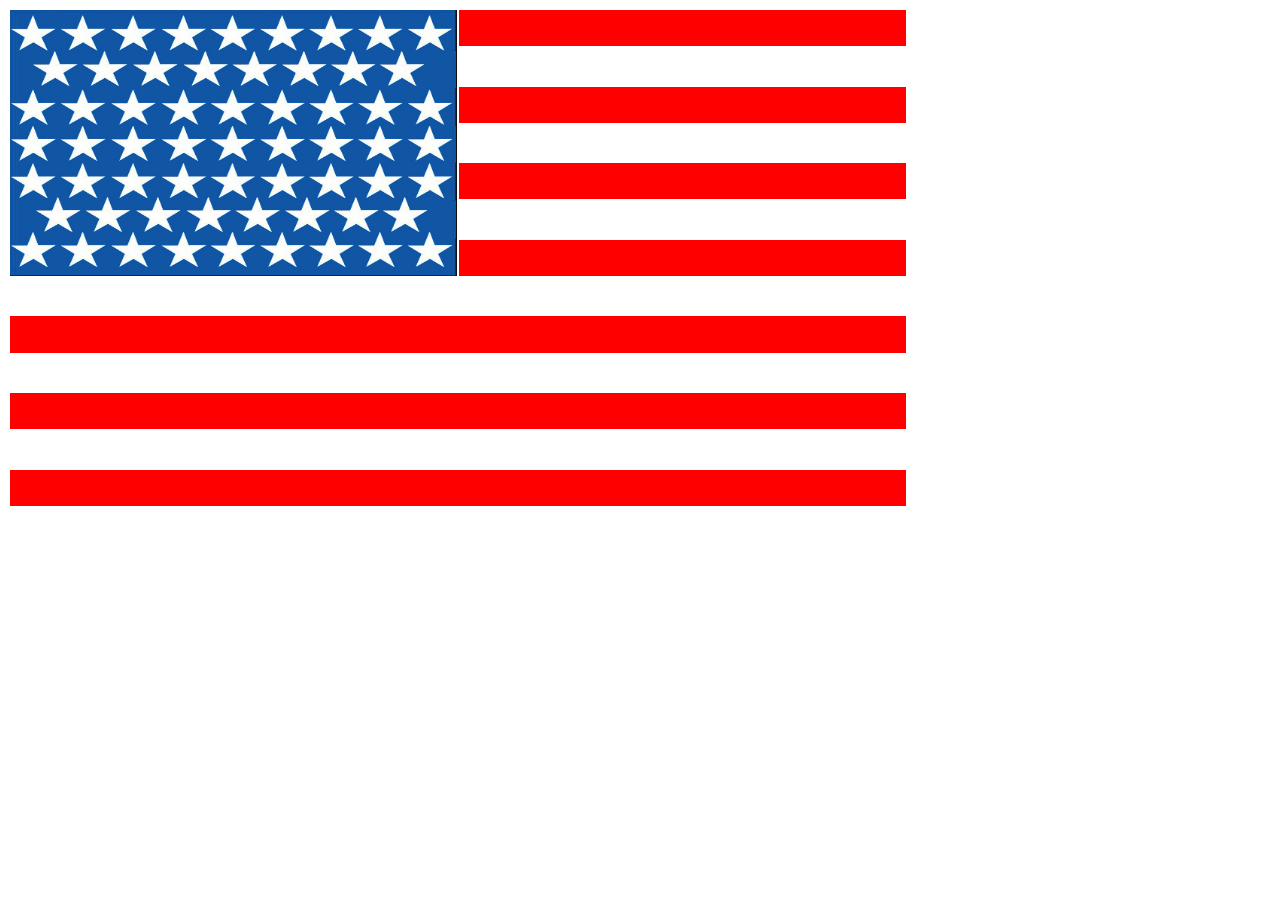
<file: American Flag/index.html>
<!DOCTYPE html>
<html lang="en">

<head>
    <meta charset="UTF-8">
    <meta name="viewport" content="width=device-width, initial-scale=1.0">
    <link rel="stylesheet" href="style.css">
    <title>American Flag</title>
</head>

<body>
    <table>

        <tr>

            <td class="flag" colspan="3" rowspan="7"></td>
            <td class="red" colspan="2"> </td>
        </tr>
        <tr>
            <td></td>
        </tr>
        <tr>
            <td class="red" colspan="1"></td>
        </tr>
        <tr>
            <td></td>
        </tr>
        <tr>
            <td class="red" colspan="1"></td>
        </tr>
        <tr>
            <td></td>
        </tr>
        <tr>
            <td class="red" colspan="5"></td>
        </tr>
        <tr>
            <td></td>
        </tr>
        <tr>
            <td class="red" colspan="5"></td>
        </tr>
        <tr>
            <td></td>
        </tr>
        <tr>
            <td class="red" colspan="5"></td>
        </tr>
        <tr>
            <td></td>
        </tr>
        <tr>
            <td class="red" colspan="5"></td>
        </tr>

    </table>

</body>

</html>
</file>
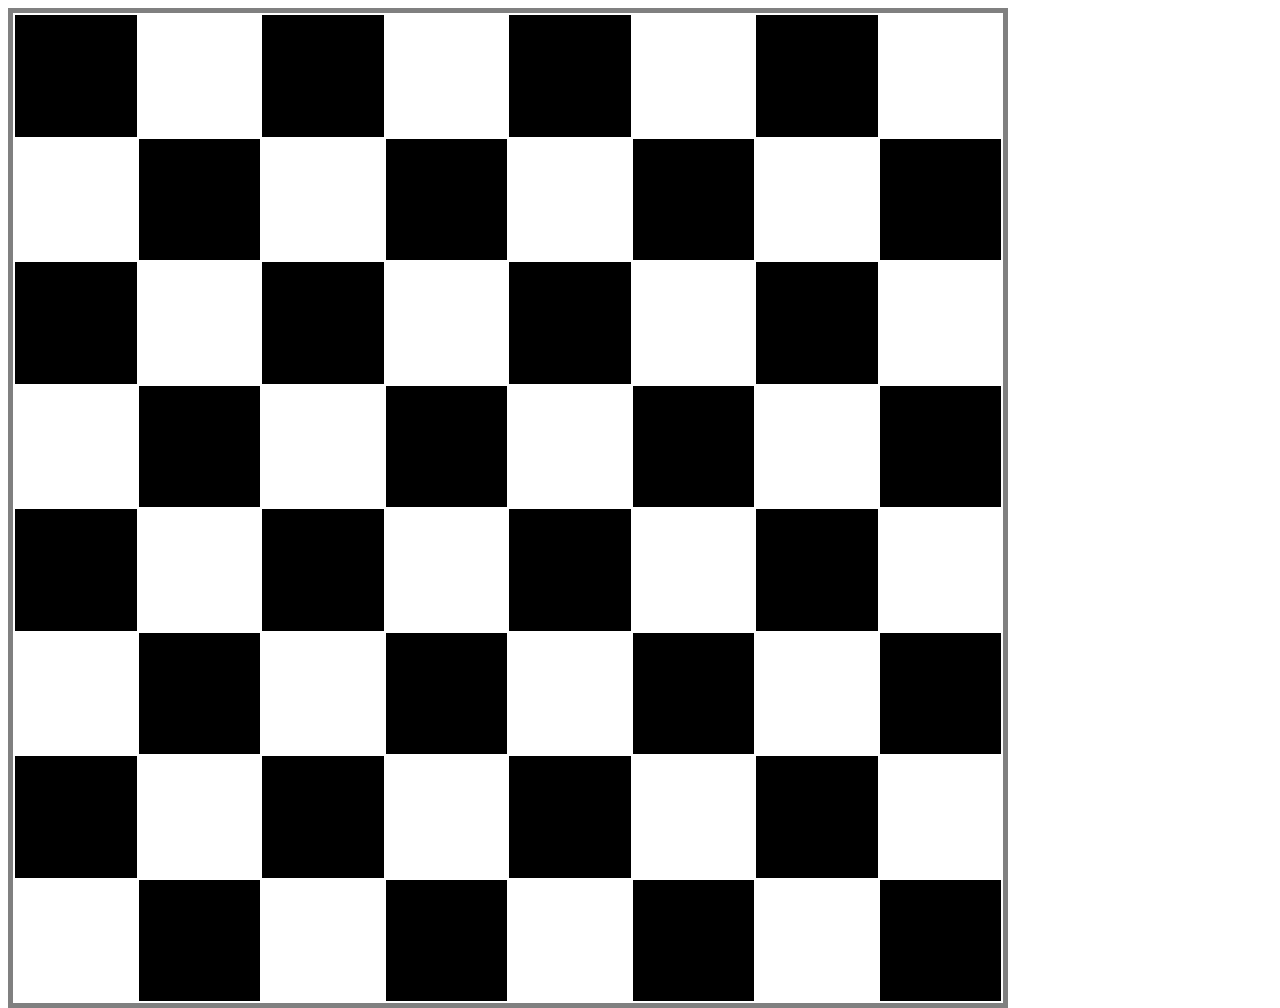
<file: checkerboard/index.html>
<!DOCTYPE html>
<html lang="en">
<head>
    <meta charset="UTF-8">
    <meta name="viewport" content="width=device-width, initial-scale=1.0">
    <link rel="stylesheet" href="style.css">
    <title>Document</title>
</head>
<body>
    <table class="table">
        <tr>
          <td class="blackbox"></td>
          <td class="whitebox"></td>
          <td class="blackbox"></td>
          <td class="whitebox"></td>
          <td class="blackbox"></td>
          <td class="whitebox"></td>
          <td class="blackbox"></td>
          <td class="whitebox"></td>
        </tr>
        <tr>
          <td class="whitebox"></td>
          <td class="blackbox"></td>
          <td class="whitebox"></td>
          <td class="blackbox"></td>
          <td class="whitebox"></td>
          <td class="blackbox"></td>
          <td class="whitebox"></td>
          <td class="blackbox"></td>
        </tr>
        <tr>
          <td class="blackbox"></td>
          <td class="whitebox"></td>
          <td class="blackbox"></td>
          <td class="whitebox"></td>
          <td class="blackbox"></td>
          <td class="whitebox"></td>
          <td class="blackbox"></td>
          <td class="whitebox"></td>
        </tr>
        <tr>
          <td class="whitebox"></td>
          <td class="blackbox"></td>
          <td class="whitebox"></td>
          <td class="blackbox"></td>
          <td class="whitebox"></td>
          <td class="blackbox"></td>
          <td class="whitebox"></td>
          <td class="blackbox"></td>
        </tr>
        <tr>
          <td class="blackbox"></td>
          <td class="whitebox"></td>
          <td class="blackbox"></td>
          <td class="whitebox"></td>
          <td class="blackbox"></td>
          <td class="whitebox"></td>
          <td class="blackbox"></td>
          <td class="whitebox"></td>
        </tr>
        <tr>
          <td class="whitebox"></td>
          <td class="blackbox"></td>
          <td class="whitebox"></td>
          <td class="blackbox"></td>
          <td class="whitebox"></td>
          <td class="blackbox"></td>
          <td class="whitebox"></td>
          <td class="blackbox"></td>
        </tr>
        <tr>
          <td class="blackbox"></td>
          <td class="whitebox"></td>
          <td class="blackbox"></td>
          <td class="whitebox"></td>
          <td class="blackbox"></td>
          <td class="whitebox"></td>
          <td class="blackbox"></td>
          <td class="whitebox"></td>
        </tr>
        <tr>
          <td class="whitebox"></td>
          <td class="blackbox"></td>
          <td class="whitebox"></td>
          <td class="blackbox"></td>
          <td class="whitebox"></td>
          <td class="blackbox"></td>
          <td class="whitebox"></td>
          <td class="blackbox"></td>
        </tr>
    
    
      </table>   
</body>
</html>
</file>
<file: American Flag/style.css>
html {
    height: 100%;
    width: 100%;
  }
  
  .red {
    background-color: red;
  }
  
  
  .flag {
    background-image: url("stars.png");
   background-size: 100% 100%;
  
  
  }
  table {
    height: 500px;
    width: 900px;
  }
</file>
<file: checkerboard/style.css>
html {
    height: 100%;
    width: 100%;
}

.blackbox {
    background-color: black;
}

.whitebox {
    background-color: white;
}

.table {
    height: 1000px;
    width: 1000px;
    border-style: solid;
    border-width: 5px;

}
</file>
